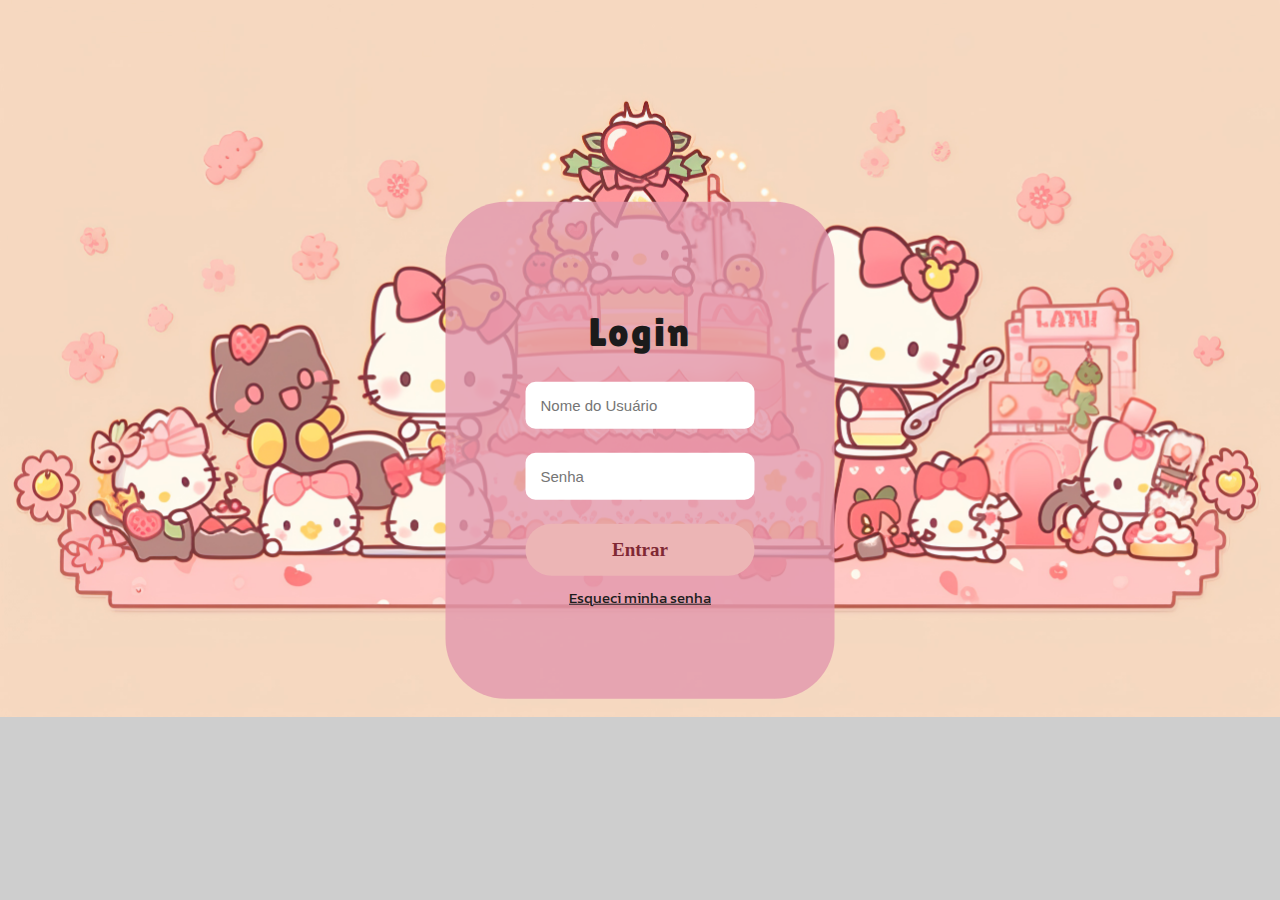
<file: index.html>
<!DOCTYPE html>
<html lang="pt-br">
<head>
    <meta charset="UTF-8">
    <meta name="viewport" content="width=device-width, initial-scale=1.0">
    <link rel="stylesheet" href="style.css">
    <title>Tela de Login</title>
</head>
<body>
    <div> 
        <h1 class="texto">Login</h1>
        <input type="text" placeholder="Nome do Usuário">
        <br></br>
        <input type="password" placeholder="Senha">
        <br></br>
        <a href="site.html"><button class="btn">Entrar</button></a>
        <a class="forget" href="oie.html">Esqueci minha senha</a>
    </div>
</body>
</html>
</file>
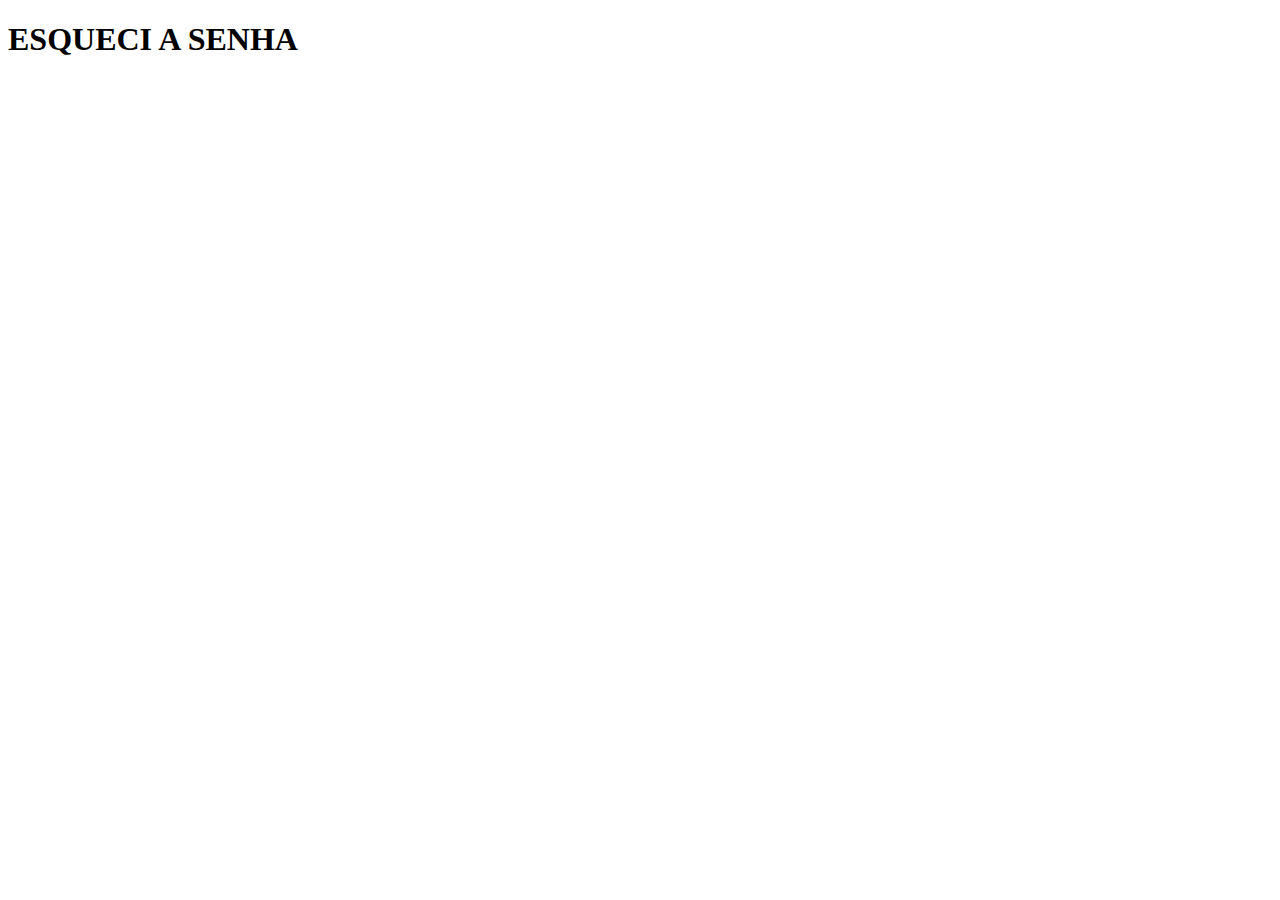
<file: oie.html>
<!DOCTYPE html>
<html lang="en">
<head>
    <meta charset="UTF-8">
    <meta name="viewport" content="width=device-width, initial-scale=1.0">
    <title>Forget my password</title>
</head>
<body>
    <h1>ESQUECI A SENHA</h1>
</body>
</html>
</file>
<file: style.css>
@import url('https://fonts.googleapis.com/css2?family=Jersey+10&family=Kanit:ital,wght@0,100;0,200;0,300;0,400;0,500;0,600;0,700;0,800;0,900;1,100;1,200;1,300;1,400;1,500;1,600;1,700;1,800;1,900&family=Pixelify+Sans:wght@400..700&display=swap');
@import url('https://fonts.googleapis.com/css2?family=Jersey+10&family=Kanit:ital,wght@0,100;0,200;0,300;0,400;0,500;0,600;0,700;0,800;0,900;1,100;1,200;1,300;1,400;1,500;1,600;1,700;1,800;1,900&family=Lilita+One&family=Pixelify+Sans:wght@400..700&display=swap');
*{
    width: auto;
  
}
body{
    font-family: Kanit;
   background-color: rgb(206, 206, 206);
   background-image: url(image.jpg);
   background-repeat: no-repeat;
   background-size: cover;
}

div{
    flex-wrap: wrap;
    font-weight: lighter;
    background-color: rgba(226, 151, 172, 0.8);
    position: absolute;
    top: 50%;
    left: 50%;
    transform: translate(-50%,-50%);
    padding: 80px;
    border-radius: 60px;
    color: rgb(12, 12, 12);
    justify-items: center;
}

.texto{
    font-family: "Lilita One", sans-serif;
    font-size: 40px;
    color: rgb(27, 27, 27);
    letter-spacing: 2px;
    font-weight: lighter;
}

input{
    padding: 15px;
    border-radius: 10px;
    border: none;
    outline: none;
    font-size: 15px;
}

input:hover {
    outline: 2px solid pink;
    outline-offset: 4px;
}
.btn{
    padding: 15px;
    width: 100%;
    outline: none;
    border: none;
    cursor: pointer;
    background-color: rgb(236, 181, 181);
    font-size: 19px;
    font-family: Segoe UI;
    font-weight: bold;
    transition: all 0.5s;
    border-radius: 60px;
    color: rgb(128, 40, 52);
}

.btn:hover{
    background-color: rgb(197, 123, 136);
    
}

.forget{
    display: flex;
    color: rgb(29, 29, 29);
     font-size:15px;
     font-weight: bolder;
     padding: 10px;
}

.forget:hover{
    color: rgb(142, 15, 15);
}
</file>
